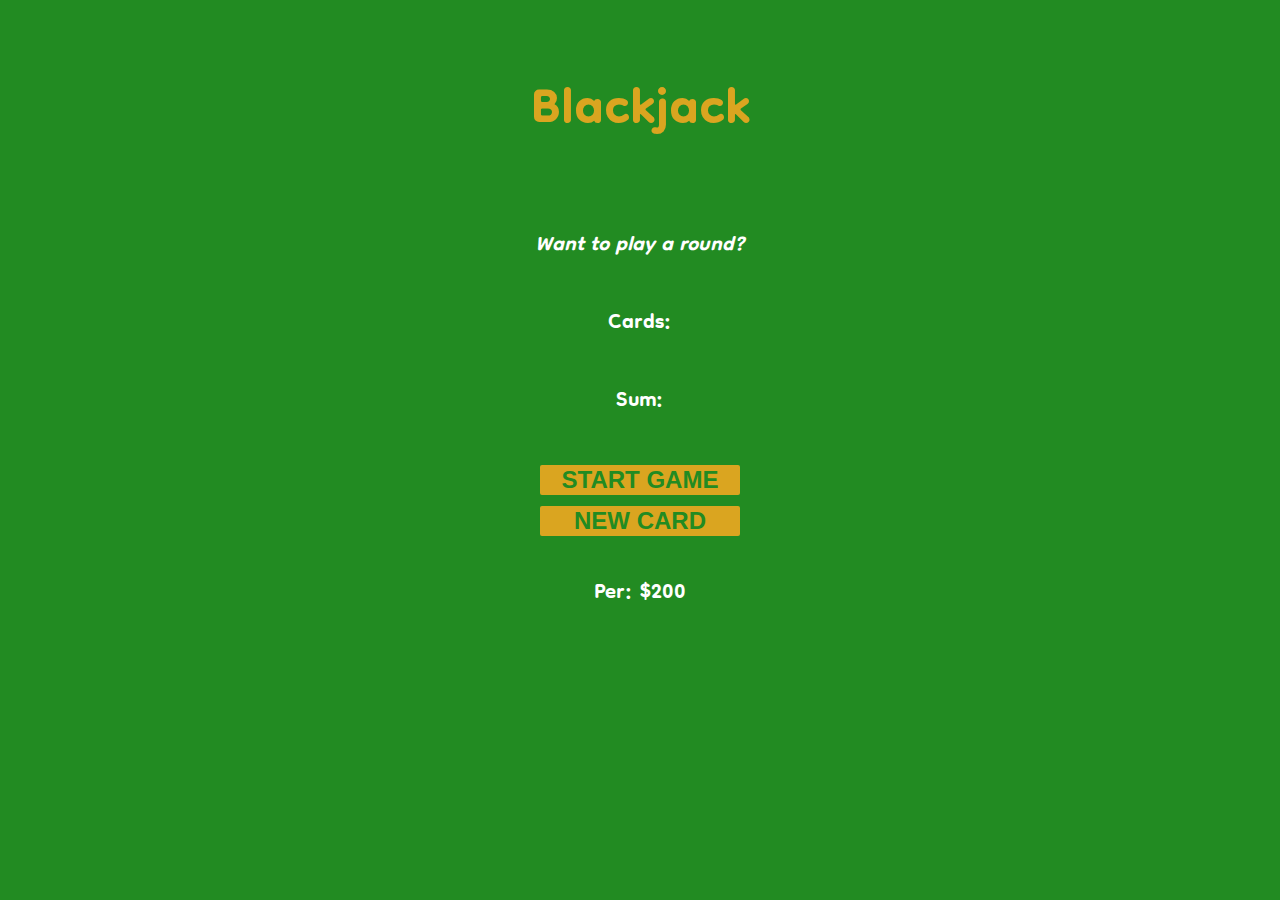
<file: blackJack/index.html>
<!DOCTYPE html>
<html>
<head>
	<meta charset="utf-8">
	<meta name="viewport" content="width=device-width, initial-scale=1">
	<title>Black Jack</title>
	<link rel='stylesheet' type='text/css' media='screen' href='style.css'>
</head>
<body>
	<h1>Blackjack</h1>
	<p id="message-el">Want to play a round?</p>
	<p id="card-el">Cards:</p>
	<p id="sum-el">Sum:</p>
	<button class="btn" onclick="startGame()">START GAME</button><br>
	<button class="btn" onclick="newCard()">NEW CARD</button>
	<p id="player-el"></p>
	<script src='index.js'></script>
</body>
</html>
</file>
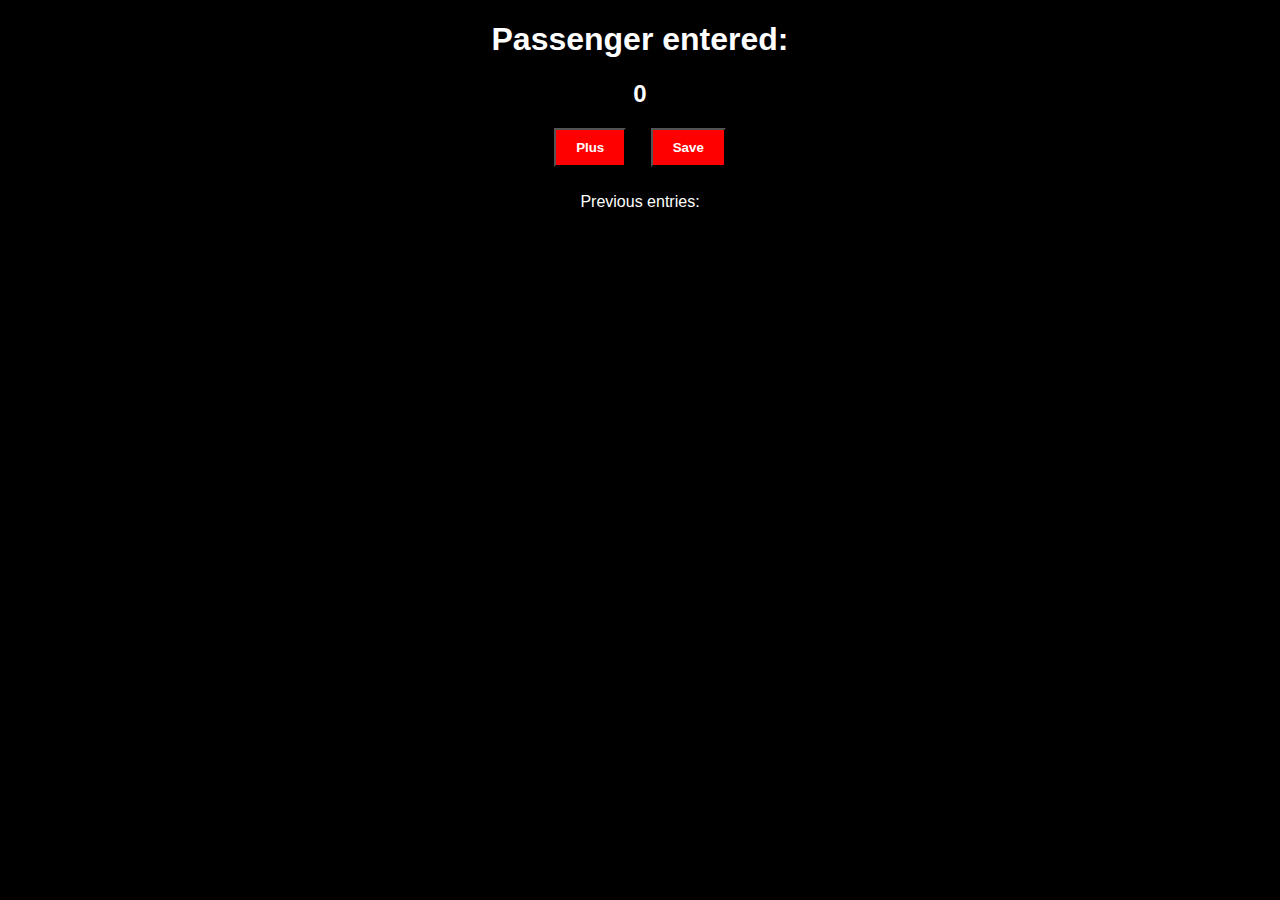
<file: passengerCounter/index.html>
<!DOCTYPE html>
<html>
<head>
    <meta charset='utf-8'>
    <meta http-equiv='X-UA-Compatible' content='IE=edge'>
    <title>Passenger Counter</title>
    <meta name='viewport' content='width=device-width, initial-scale=1'>
    <link rel='stylesheet' type='text/css' media='screen' href='style.css'>
    
</head>
<body>
    <h1>Passenger entered:</h1>
    <h2 id="count-el">0</h2>
    <div>
        <button class="btn" id="plus-btn" onclick="plus()">Plus</button>
        <button class="btn" id="save-btn" onclick="save()">Save</button>
    </div>
    <p id="save-el">Previous entries:</p>
        
    <script src='main.js'></script>
</body>
</html>
</file>
<file: blackJack/style.css>
@import url('https://fonts.googleapis.com/css2?family=Dongle:wght@400;700&display=swap');
body{
	text-align: center;
	background-color: forestgreen;
	font-family: 'Dongle', sans-serif;
	font-weight: bold;
	
}
h1{
	color: goldenrod;
	font-size: 5rem;
}
#message-el{
	font-style: italic;
}
p{
	color: white;
	font-size: 2rem;
}
.btn{
	background-color: goldenrod;
	color: forestgreen;
	cursor: pointer;
	font-size: 1.5rem;
	font-weight: bold;
	border: none;
	border-radius: 2px;
	width: 200px;
	margin-top: .5rem;
}
</file>
<file: passengerCounter/style.css>
body{
    background-color: black;
    text-align: center;
    font-family: 'Lucida Sans', 'Lucida Sans Regular', 'Lucida Grande', 'Lucida Sans Unicode', Verdana, sans-serif;
    color: white;
}
.btn{
    background-color: red;
    color: white;
    padding: 10px 20px;
    margin: 0 10px;
    font-weight: bold;
    cursor: pointer;
}
.btn:hover{
    background-color: aqua;
    color: black;
}
#save-el{
    padding: 10px;
}
</file>
